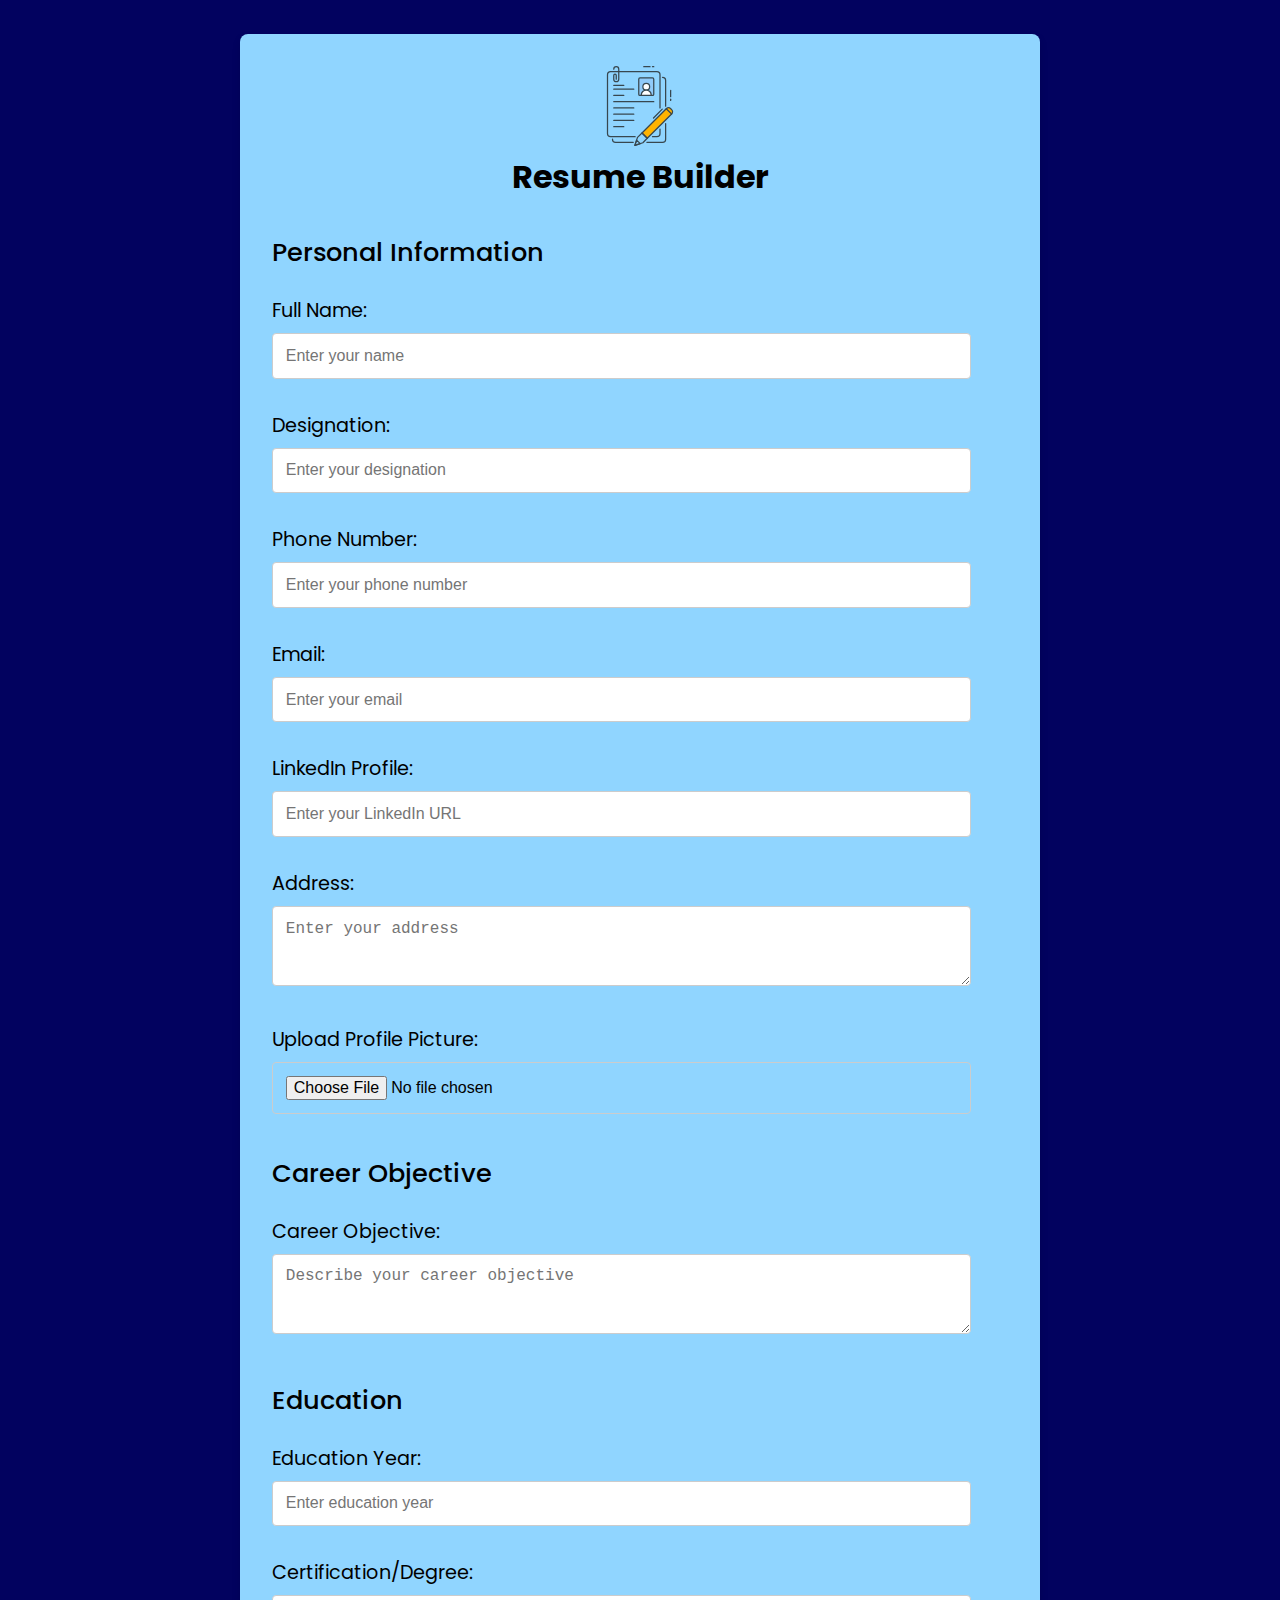
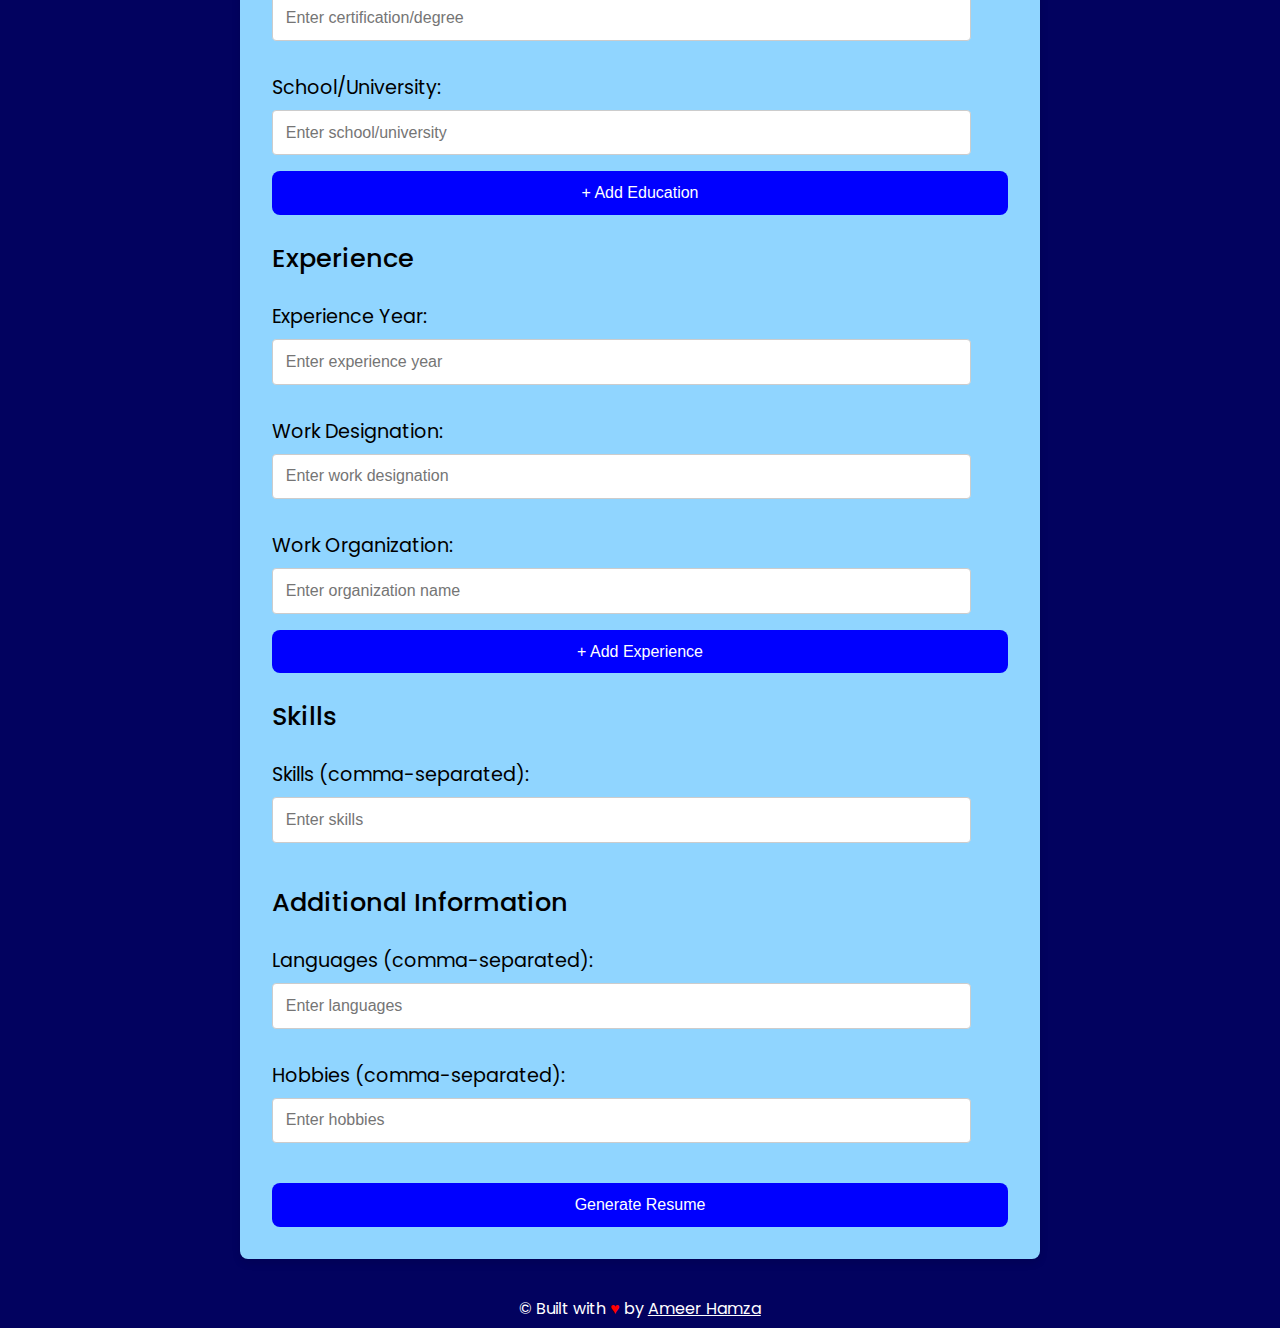
<file: index.html>
<!DOCTYPE html>
<html lang="en">
<head>
    <meta charset="UTF-8">
    <meta name="viewport" content="width=device-width, initial-scale=1.0">
    <title>Resume Builder</title>
    <link rel="stylesheet" href="style.css">

    <!--google font-->
    <link rel="preconnect" href="https://fonts.googleapis.com">
    <link rel="preconnect" href="https://fonts.gstatic.com" crossorigin>
    <link
        href="https://fonts.googleapis.com/css2?family=Poppins:ital,wght@0,100;0,200;0,300;0,400;0,500;0,600;0,700;0,800;0,900;1,100;1,200;1,300;1,400;1,500;1,600;1,700;1,800;1,900&display=swap"
        rel="stylesheet">
</head>
<body class="formbody">

    <form id="resume-form" class="styled-form" onsubmit="generateResume(); return false;">
        <div class="resvg">
            <img src="./assets/resume-svg.svg" alt="">
        </div>
        <h1 class="resumeheading">Resume Builder</h1>

        <fieldset>
            <legend>Personal Information</legend>
            <label for="fullName">Full Name:</label>
            <input type="text" id="fullNameInput" required placeholder="Enter your name">
            <label for="designation">Designation:</label>
            <input type="text" id="designationInput" required placeholder="Enter your designation">
            <label for="contactNum">Phone Number:</label>
            <input type="number" id="contactNumInput" required placeholder="Enter your phone number">
            <label for="email">Email:</label>
            <input type="email" id="emailInput" required placeholder="Enter your email">
            <label for="llink">LinkedIn Profile:</label>
            <input type="url" id="llinkInput" required placeholder="Enter your LinkedIn URL">
            <label for="addrs">Address:</label>
            <textarea id="addrsInput" required placeholder="Enter your address"></textarea>
            <label for="profilePicInput">Upload Profile Picture:</label>
            <input type="file" id="profilePicInput" accept="image/*">
        </fieldset>

        <fieldset>
            <legend>Career Objective</legend>
            <label for="careerob">Career Objective:</label>
            <textarea id="careerobInput" required placeholder="Describe your career objective"></textarea>
        </fieldset>

        <fieldset id="education-section">
            <legend>Education</legend>
            <div class="education-group">
                <label for="edyear">Education Year:</label>
                <input type="text" name="educationYear[]" required placeholder="Enter education year">
                <label for="certification">Certification/Degree:</label>
                <input type="text" name="certification[]" required placeholder="Enter certification/degree">
                <label for="school">School/University:</label>
                <input type="text" name="school[]" required placeholder="Enter school/university">
            </div>
            <button type="button" id="add-education-btn">+ Add Education</button>
        </fieldset>

        <fieldset id="experience-section">
            <legend>Experience</legend>
            <div class="experience-group">
                <label for="exyear">Experience Year:</label>
                <input type="text" name="experienceYear[]" required placeholder="Enter experience year">
                <label for="wdesignation">Work Designation:</label>
                <input type="text" name="workDesignation[]" required placeholder="Enter work designation">
                <label for="worg">Work Organization:</label>
                <input type="text" name="workOrganization[]" required placeholder="Enter organization name">
            </div>
            <button type="button" id="add-experience-btn">+ Add Experience</button>
        </fieldset>

        <fieldset>
            <legend>Skills</legend>
            <label for="skills">Skills (comma-separated):</label>
            <input type="text" id="skillsInput" required placeholder="Enter skills">
        </fieldset>

        <fieldset>
            <legend>Additional Information</legend>
            <label for="language">Languages (comma-separated):</label>
            <input type="text" id="languageInput" required placeholder="Enter languages">
            <label for="hobbies">Hobbies (comma-separated):</label>
            <input type="text" id="hobbiesInput" required placeholder="Enter hobbies">
        </fieldset>

        <button type="submit">Generate Resume</button>
    </form>

    <footer>
        <p>&copy; Built with <span class="love">&#9829;</span> by <a class="mylink" href="https://www.linkedin.com/in/mrcoder/" target="_blank">Ameer Hamza</a></p>
    </footer>

    <script src="form.js"></script>
</body>
</html>
</file>
<file: style.css>
*{
    padding: 0;
    margin: 0;
    box-sizing: border-box;
}

body{
    margin: 2rem 17rem;
    font-family: Poppins;
}

.container{
    box-shadow: 10px 10px 20px rgb(154, 149, 149);
    width: 100%;
    height: 100%;
    display: flex;
}

.lside{
    background-color: #2C2C2C;
    width: 35%;
    padding: 2rem;
}

.resumeheading{
    text-align: center;
    color: black;
    padding-bottom: 2rem;
}

.resvg{
    text-align: center;
}

.resvg img{
    width: 5rem;
}

.formbody{
    background-color: rgb(2, 2, 95);
}

/* main */
.main{
    display: flex;
    flex-direction: column;
    align-items: center;
    justify-content: center;
    color: white;
}

.pp img{
    width: 12rem;
    height: 12rem;
    border-radius: 50%;
}

.main h1{
    text-transform: uppercase;
    padding-top: 1.2rem;
}

.main p{
    text-transform: uppercase;
    font-size: 1.3rem;
}

.sline{
    background-color: grey;
    width: 80%;
    height: 1px;
    margin: 2rem;
}

/* Contact section */

.contact{
    color: white;
    display: flex;
    flex-direction: column;
    gap: 1rem;
}

.contact h2{
    text-transform: uppercase;
}

.cnum, .email, .linkedin, .addrs{
    display: flex;
    align-items: center;
    gap: 1rem;
}

.contactinfo{
    display: flex;
    flex-direction: column;
    gap: 0.6rem;
}

/* Language n hobbies section */
.langheading, .hobheading{
    color: white;
    text-transform: uppercase;
}

.langlist, .hoblist{
    color: white;
    padding-left: 1.2rem;
    padding-top: 1.2rem;
}

/* Right side */

.rline{
    background-color: grey;
    width: 80%;
    height: 1px;
}

/* Career obj */
.rside{
    padding: 3rem 2rem;
    background-color: white;
    width: 65%;
    height: 100%;
    display: flex;
    flex-direction: column;
    gap: 2rem;
}

.rside h2{
    text-transform: uppercase;
}

/* education */


.eduMoreDetail{
    display: flex;
    gap: 3rem;
    align-items: center;
    padding-top: 1rem;
}

.eduInstitute{
    flex-direction: column;
}

.degree{
    font-weight: 700;
}

.elist{
    padding-left: 1rem;
    padding-top: 1rem;
}

ul li {
    margin-bottom: 10px;
  }

ul li:last-child {
    margin-bottom: 0;
  }

@media only screen and (max-width:770px) {
    body{
        margin: 0;
        padding: 2px 4px;
    }

    .pp img{
        width: 8rem;
        height: 8rem;
        border-radius: 50%;
    }

    .container, .rside{
        flex-direction: column;
    }

    .lside, .rside{
        width: 100%;
        display: flex;
        flex-direction: column;
        justify-content: center;
        padding: 5rem;
        align-content: center;
    }

    h1{
        font-size: 35px;
    }

    h2{
        font-size: 18px;
    }

    h3{
        font-size: 16px;
    }

    p, ul{
        font-size: 14px;
    }

    .elist{
        padding-left: 0;
        padding-top: 2px;
    }

    .langlist, .hoblist{
        padding-left: 0;
    }

}

@media only screen and (max-width:1286px) {
    body{
        margin: 0;
        padding: 2px 4px;
    }
}

/* form updated css */
/* General Reset and Styling */

/* Form Container Styling */
.styled-form {
    background-color: #90d5ff;
    padding: 2rem;
    max-width: 50rem;
    margin: 2rem auto;
    border-radius: 8px;
    box-shadow: 0px 4px 8px rgba(0, 0, 0, 0.1);
}

/* Fieldset and Legend Styling */
fieldset {
    border: none;
    margin-bottom: 1.5rem;
}

legend {
    font-size: 1.6rem;
    font-weight: 500;
    padding-bottom: 0.5rem;
}

/* Label and Input Styling */
label {
    display: block;
    font-size: 1.2rem;
    padding-top: 1rem;
    padding-bottom: 0.5rem;
}

input[type="text"],
input[type="email"],
input[type="url"],
input[type="file"],
input[type="number"],
textarea {
    width: 95%;
    padding: 0.8rem;
    font-size: 1rem;
    border: 1px solid #ccc;
    border-radius: 4px;
    margin-bottom: 1rem;
}

/* Textarea Specific Styling */
textarea {
    min-height: 5rem;
}

/* Button Styling */
button {
    background-color: blue;
    color: white;
    padding: 0.8rem;
    font-size: 1rem;
    width: 100%;
    cursor: pointer;
    border-radius: 0.5rem;
    border: none;
    transition: background-color 0.3s;
}

.action-buttons{
    padding-top: 1.2rem;
    display: flex;
    width: 100%;
    justify-content: space-around;
}

.editbtn{
    width: 30%;
}

button:hover {
    background-color: red;
}

footer {
    text-align: center;
    padding: 5px 0;
    background-color: rgb(2, 2, 95);
    color: white;
    margin-top: 20px;
}

.love{
    color: red;
}

.mylink{
    color: white;
}

/* Responsive Design */
@media only screen and (max-width: 740px) {
    .styled-form {
        max-width: 90%;
        margin: 0 auto;
    }
}
</file>
